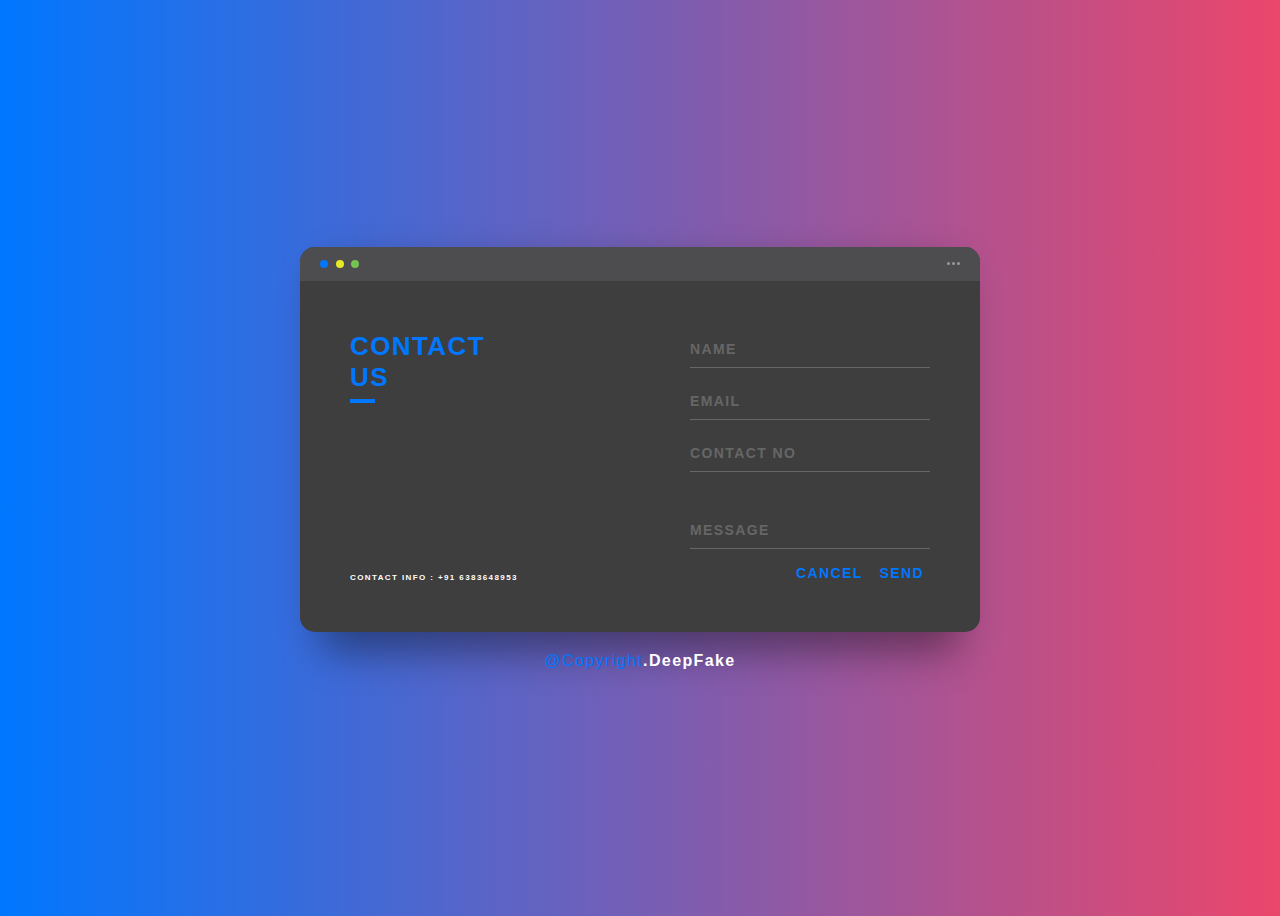
<file: DF/contact.html>
<!DOCTYPE html>
<html lang="en">
<head>
    <meta charset="UTF-8">
    <meta name="viewport" content="width=device-width, initial-scale=1.0">
    <title>Contact | DeepFake</title>
    <link rel="icon" href="161966489-jf-initial-letter-vector-logo-icon.jpg">
    <link rel="stylesheet" href="contact.css">
</head>
<body>
  <form action="https://formsubmit.co/asimonjacob@gmail.com" method="POST">
    <div class="background">
        <div class="container">
          <div class="screen">
            <div class="screen-header">
              <div class="screen-header-left">
                <div class="screen-header-button close"></div>
                <div class="screen-header-button maximize"></div>
                <div class="screen-header-button minimize"></div>
              </div>
              <div class="screen-header-right">
                <div class="screen-header-ellipsis"></div>
                <div class="screen-header-ellipsis"></div>
                <div class="screen-header-ellipsis"></div>
              </div>
            </div>
            <div class="screen-body">
              <div class="screen-body-item left">
                <div class="app-title">
                  <span>CONTACT</span>
                  <span>US</span>
                </div>
                <div class="app-contact">CONTACT INFO : +91 6383648953</div>
              </div>
              <div class="screen-body-item">
                <div class="app-form">
                  <div class="app-form-group">
                    <input class="app-form-control" type="text" name="name" placeholder="NAME" >
                  </div>
                  <div class="app-form-group">
                    <input class="app-form-control" type="email" name="email" placeholder="EMAIL">
                  </div>
                  <div class="app-form-group">
                    <input class="app-form-control" type="number" name="number" placeholder="CONTACT NO">
                  </div>
                  <div class="app-form-group message">
                    <input class="app-form-control" type="text" name="message" placeholder="MESSAGE">
                  </div>
                  <div class="app-form-group buttons">
                    <button class="app-form-button">CANCEL</button>
                    <button class="app-form-button" type="submit">SEND</button>
                  </div>
                </div>
              </div>
            </div>
          </div>
          <div class="credits">
            @Copyright
            <a class="credits-link" href="https://dribbble.com/shots/2666271-Contact" target="_blank">
              
              .DeepFake
            </a>
          </div>
        </div>
      </div>
    </form>
</body>
</html>
</file>
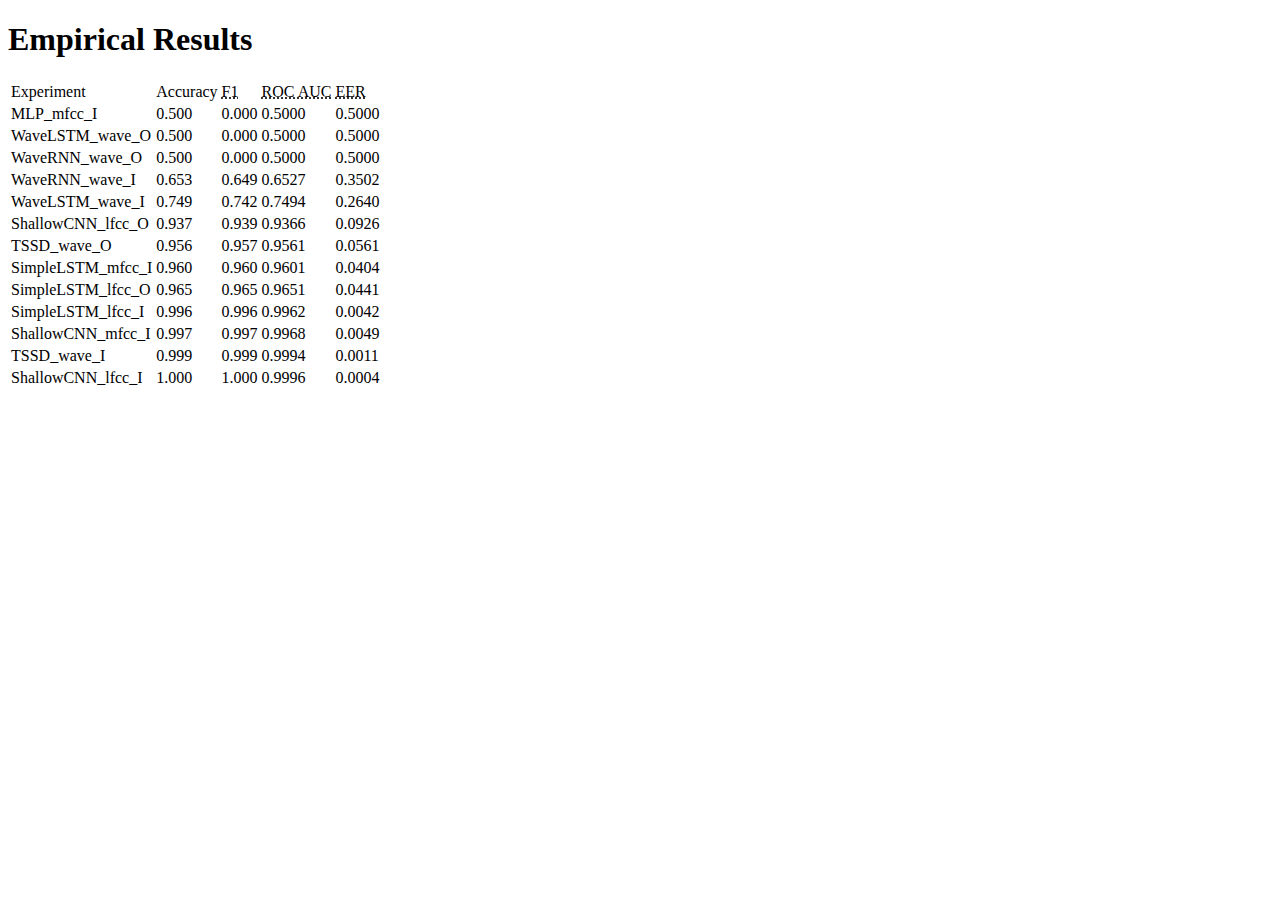
<file: saved/table.html>
<!DOCTYPE html>
<html>
<body>
<h1>Empirical Results</h1>
<table  class="table has-text-centered mx-auto">
<thead><tr><td>Experiment</td><td>Accuracy</td><td><abbr title="F1 score">F1</abbr></td><td><abbr title="Area Under the Receiver Operating Characteristic Curve">ROC AUC</abbr></td><td><abbr title="Equal Error Rate">EER</abbr></td></tr></thead>
<tr><td>MLP_mfcc_I</td><td>0.500</td><td>0.000</td><td>0.5000</td><td>0.5000</td></tr>
<tr><td>WaveLSTM_wave_O</td><td>0.500</td><td>0.000</td><td>0.5000</td><td>0.5000</td></tr>
<tr><td>WaveRNN_wave_O</td><td>0.500</td><td>0.000</td><td>0.5000</td><td>0.5000</td></tr>
<tr><td>WaveRNN_wave_I</td><td>0.653</td><td>0.649</td><td>0.6527</td><td>0.3502</td></tr>
<tr><td>WaveLSTM_wave_I</td><td>0.749</td><td>0.742</td><td>0.7494</td><td>0.2640</td></tr>
<tr><td>ShallowCNN_lfcc_O</td><td>0.937</td><td>0.939</td><td>0.9366</td><td>0.0926</td></tr>
<tr><td>TSSD_wave_O</td><td>0.956</td><td>0.957</td><td>0.9561</td><td>0.0561</td></tr>
<tr><td>SimpleLSTM_mfcc_I</td><td>0.960</td><td>0.960</td><td>0.9601</td><td>0.0404</td></tr>
<tr><td>SimpleLSTM_lfcc_O</td><td>0.965</td><td>0.965</td><td>0.9651</td><td>0.0441</td></tr>
<tr><td>SimpleLSTM_lfcc_I</td><td>0.996</td><td>0.996</td><td>0.9962</td><td>0.0042</td></tr>
<tr><td>ShallowCNN_mfcc_I</td><td>0.997</td><td>0.997</td><td>0.9968</td><td>0.0049</td></tr>
<tr><td>TSSD_wave_I</td><td>0.999</td><td>0.999</td><td>0.9994</td><td>0.0011</td></tr>
<tr><td>ShallowCNN_lfcc_I</td><td>1.000</td><td>1.000</td><td>0.9996</td><td>0.0004</td></tr>
</table>
</body>
</html>
</file>
<file: DF/contact.css>
*, *:before, *:after {
    box-sizing: border-box;
    -webkit-font-smoothing: antialiased;
    -moz-osx-font-smoothing: grayscale;
  }
  
  body {
    background: linear-gradient(to right,#0077ff 0%, #eb466b 100%);
    font-size: 12px;
  }
  
  body, button, input {
    font-family: 'Montserrat', sans-serif;
    font-weight: 700;
    letter-spacing: 1.4px;
  }
  
  .background {
    display: flex;
    min-height: 100vh;
  }
  
  .container {
    flex: 0 1 700px;
    margin: auto;
    padding: 10px;
  }
  
  .screen {
    position: relative;
    background: #3e3e3e;
    border-radius: 15px;
  }
  
  .screen:after {
    content: '';
    display: block;
    position: absolute;
    top: 0;
    left: 20px;
    right: 20px;
    bottom: 0;
    border-radius: 15px;
    box-shadow: 0 20px 40px rgba(0, 0, 0, .4);
    z-index: -1;
  }
  
  .screen-header {
    display: flex;
    align-items: center;
    padding: 10px 20px;
    background: #4d4d4f;
    border-top-left-radius: 15px;
    border-top-right-radius: 15px;
  }
  
  .screen-header-left {
    margin-right: auto;
  }
  
  .screen-header-button {
    display: inline-block;
    width: 8px;
    height: 8px;
    margin-right: 3px;
    border-radius: 8px;
    background: white;
  }
  
  .screen-header-button.close {
    background: #0077ff;
  }
  
  .screen-header-button.maximize {
    background: #e8e925;
  }
  
  .screen-header-button.minimize {
    background: #74c54f;
  }
  
  .screen-header-right {
    display: flex;
  }
  
  .screen-header-ellipsis {
    width: 3px;
    height: 3px;
    margin-left: 2px;
    border-radius: 8px;
    background: #999;
  }
  
  .screen-body {
    display: flex;
  }
  
  .screen-body-item {
    flex: 1;
    padding: 50px;
  }
  
  .screen-body-item.left {
    display: flex;
    flex-direction: column;
  }
  
  .app-title {
    display: flex;
    flex-direction: column;
    position: relative;
    color: #0077ff;
    font-size: 26px;
  }
  
  .app-title:after {
    content: '';
    display: block;
    position: absolute;
    left: 0;
    bottom: -10px;
    width: 25px;
    height: 4px;
    background: #0077ff;
  }
  
  .app-contact {
    margin-top: auto;
    font-size: 8px;
    color: #ffffff;
  }
  
  .app-form-group {
    margin-bottom: 15px;
  }
  
  .app-form-group.message {
    margin-top: 40px;
  }
  
  .app-form-group.buttons {
    margin-bottom: 0;
    text-align: right;
  }
  
  .app-form-control {
    width: 100%;
    padding: 10px 0;
    background: none;
    border: none;
    border-bottom: 1px solid #666;
    color: #ddd;
    font-size: 14px;
    text-transform: uppercase;
    outline: none;
    transition: border-color .2s;
  }
  
  .app-form-control::placeholder {
    color: #666;
  }
  
  .app-form-control:focus {
    border-bottom-color: #ddd;
  }
  
  .app-form-button {
    background: none;
    border: none;
    color:#0077ff;
    font-size: 14px;
    cursor: pointer;
    outline: none;
  }
  
  .app-form-button:hover {
    color: #eb466b 
  }
  
  .credits {
    display: flex;
    justify-content: center;
    align-items: center;
    margin-top: 20px;
    color: #0077ff;
    font-family: 'Roboto Condensed', sans-serif;
    font-size: 16px;
    font-weight: normal;
  }
  
  .credits-link {
    display: flex;
    align-items: center;
    color: #fff;
    font-weight: bold;
    text-decoration: none;
  }
  
  .dribbble {
    width: 20px;
    height: 20px;
    margin: 0 5px;
  }
  
  @media screen and (max-width: 520px) {
    .screen-body {
      flex-direction: column;
    }
  
    .screen-body-item.left {
      margin-bottom: 30px;
    }
  
    .app-title {
      flex-direction: row;
    }
  
    .app-title span {
      margin-right: 12px;
    }
  
    .app-title:after {
      display: none;
    }
  }
  
  @media screen and (max-width: 600px) {
    .screen-body {
      padding: 40px;
    }
  
    .screen-body-item {
      padding: 0;
    }
  }
</file>
